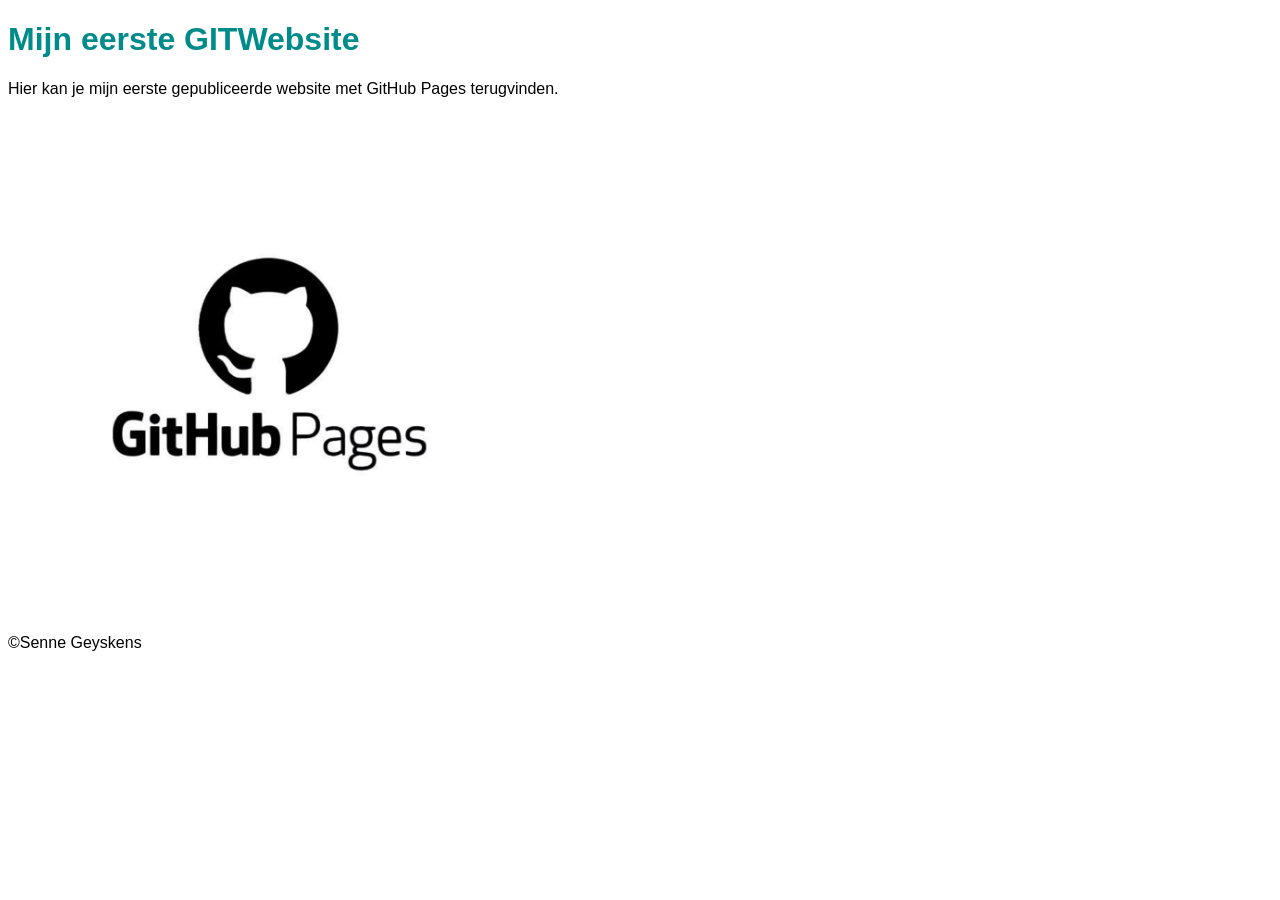
<file: MijnGitWebsite/index.html>
<!DOCTYPE html>
<html lang="nl">
<head>
    <meta charset="UTF-8">
    <meta name="viewport" content="width=device-width, initial-scale=1.0">
    <title>MijnGitWebsite</title>
    <link rel="stylesheet" href="opmaak.css">
</head>
<body>
    <header>
        <h1>Mijn eerste GITWebsite</h1>
    </header>
    <article>
        <p>Hier kan je mijn eerste gepubliceerde website met GitHub Pages terugvinden.</p>
        <img src="afbeeldingen/76936655-bfd1-477c-9bf5-f12df7f52c0d.jpeg" alt="GitHubPagesLogo" title="Logo van GitHUbPages" height="500px"/>
    </article>
    <footer>
        <p>&copy;Senne Geyskens</p>
    </footer>
</body>
</html>
</file>
<file: MijnGitWebsite/opmaak.css>
html{
    font-family: Arial, Helvetica, sans-serif;
}
header{
    color: darkcyan;
}
</file>
